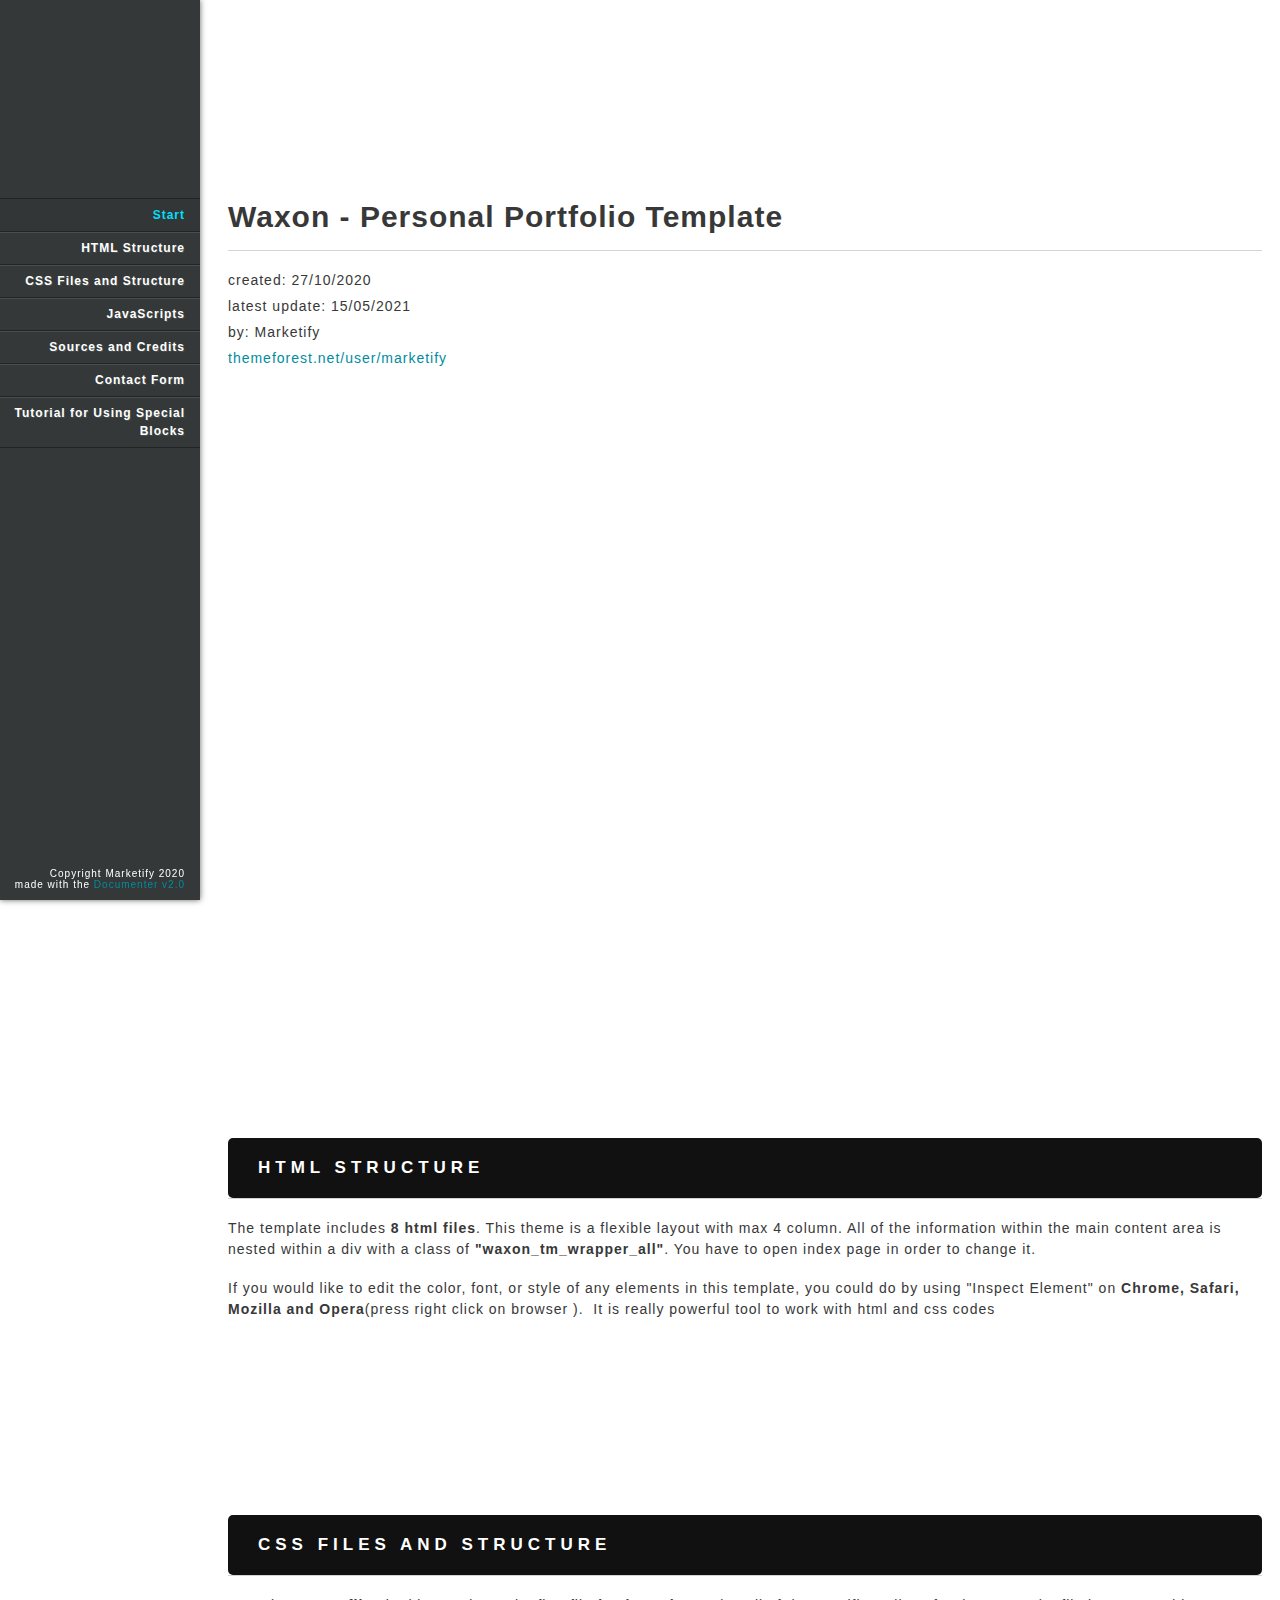
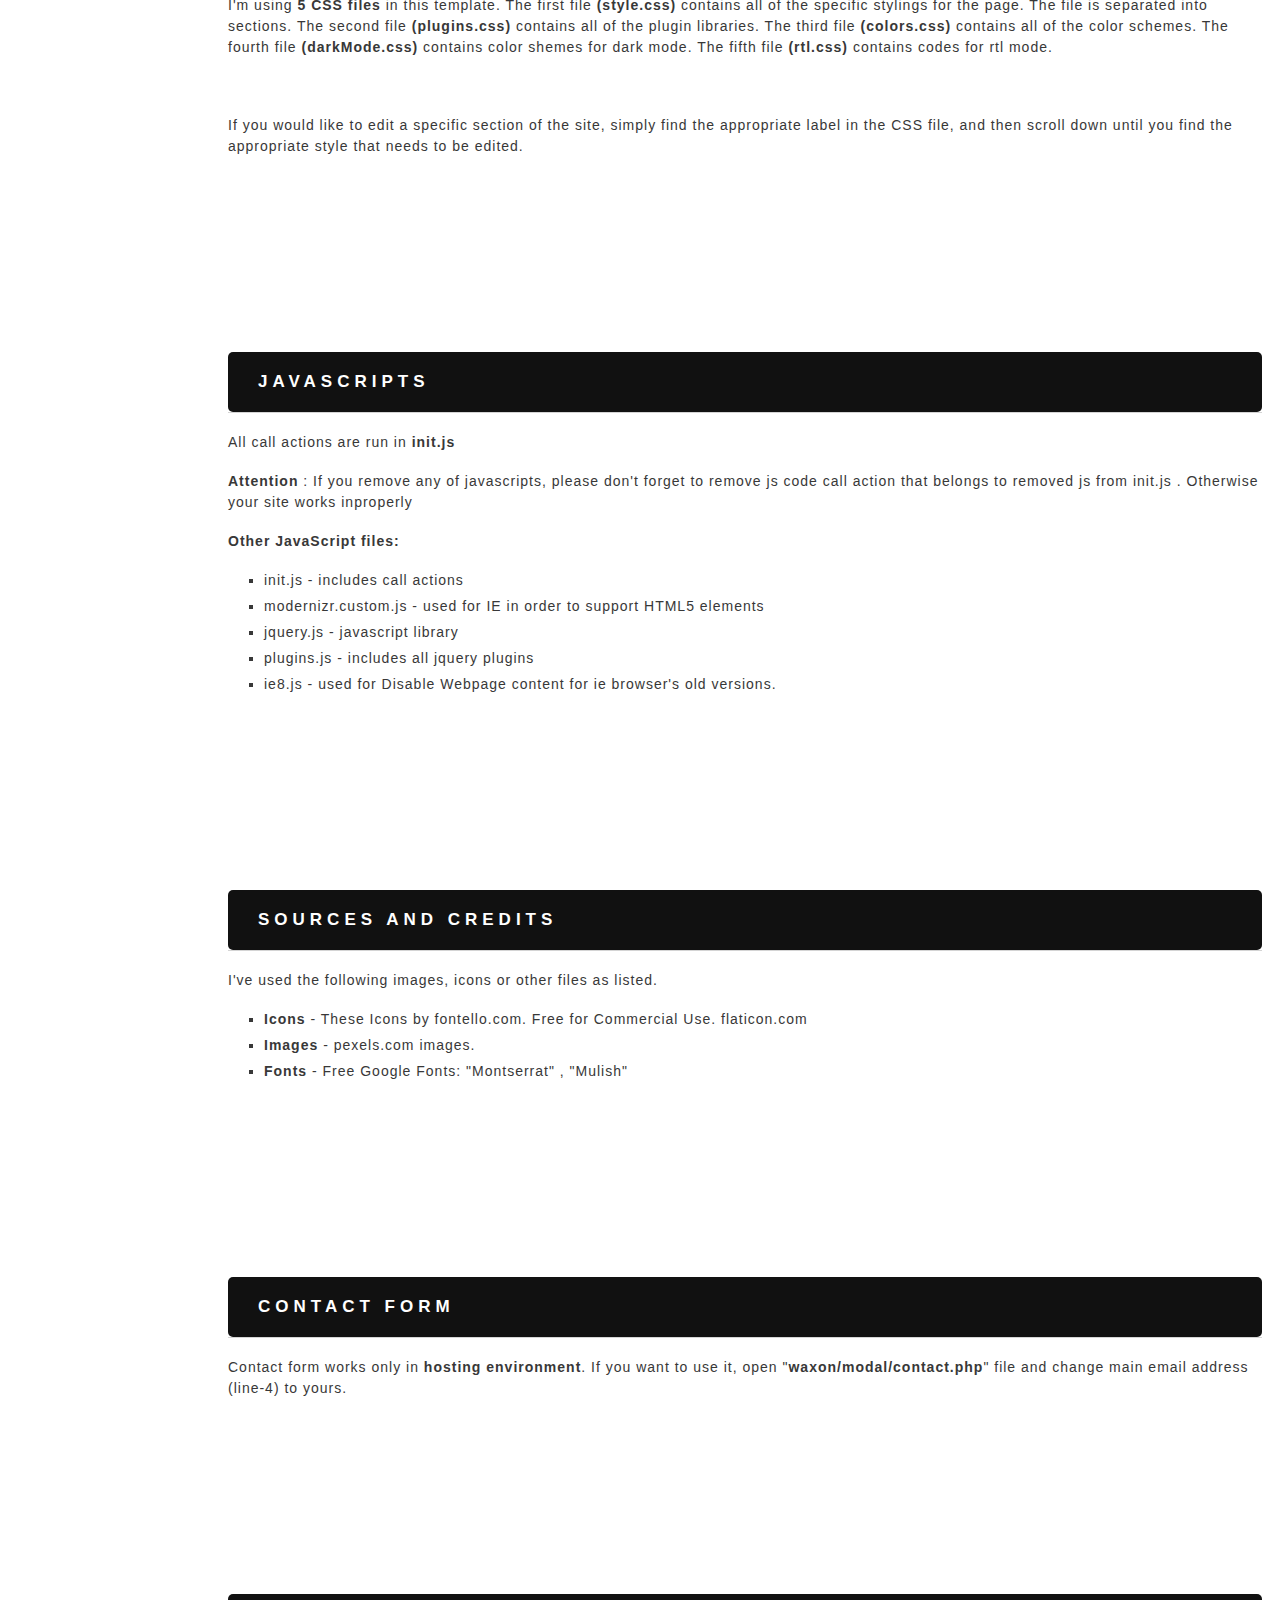
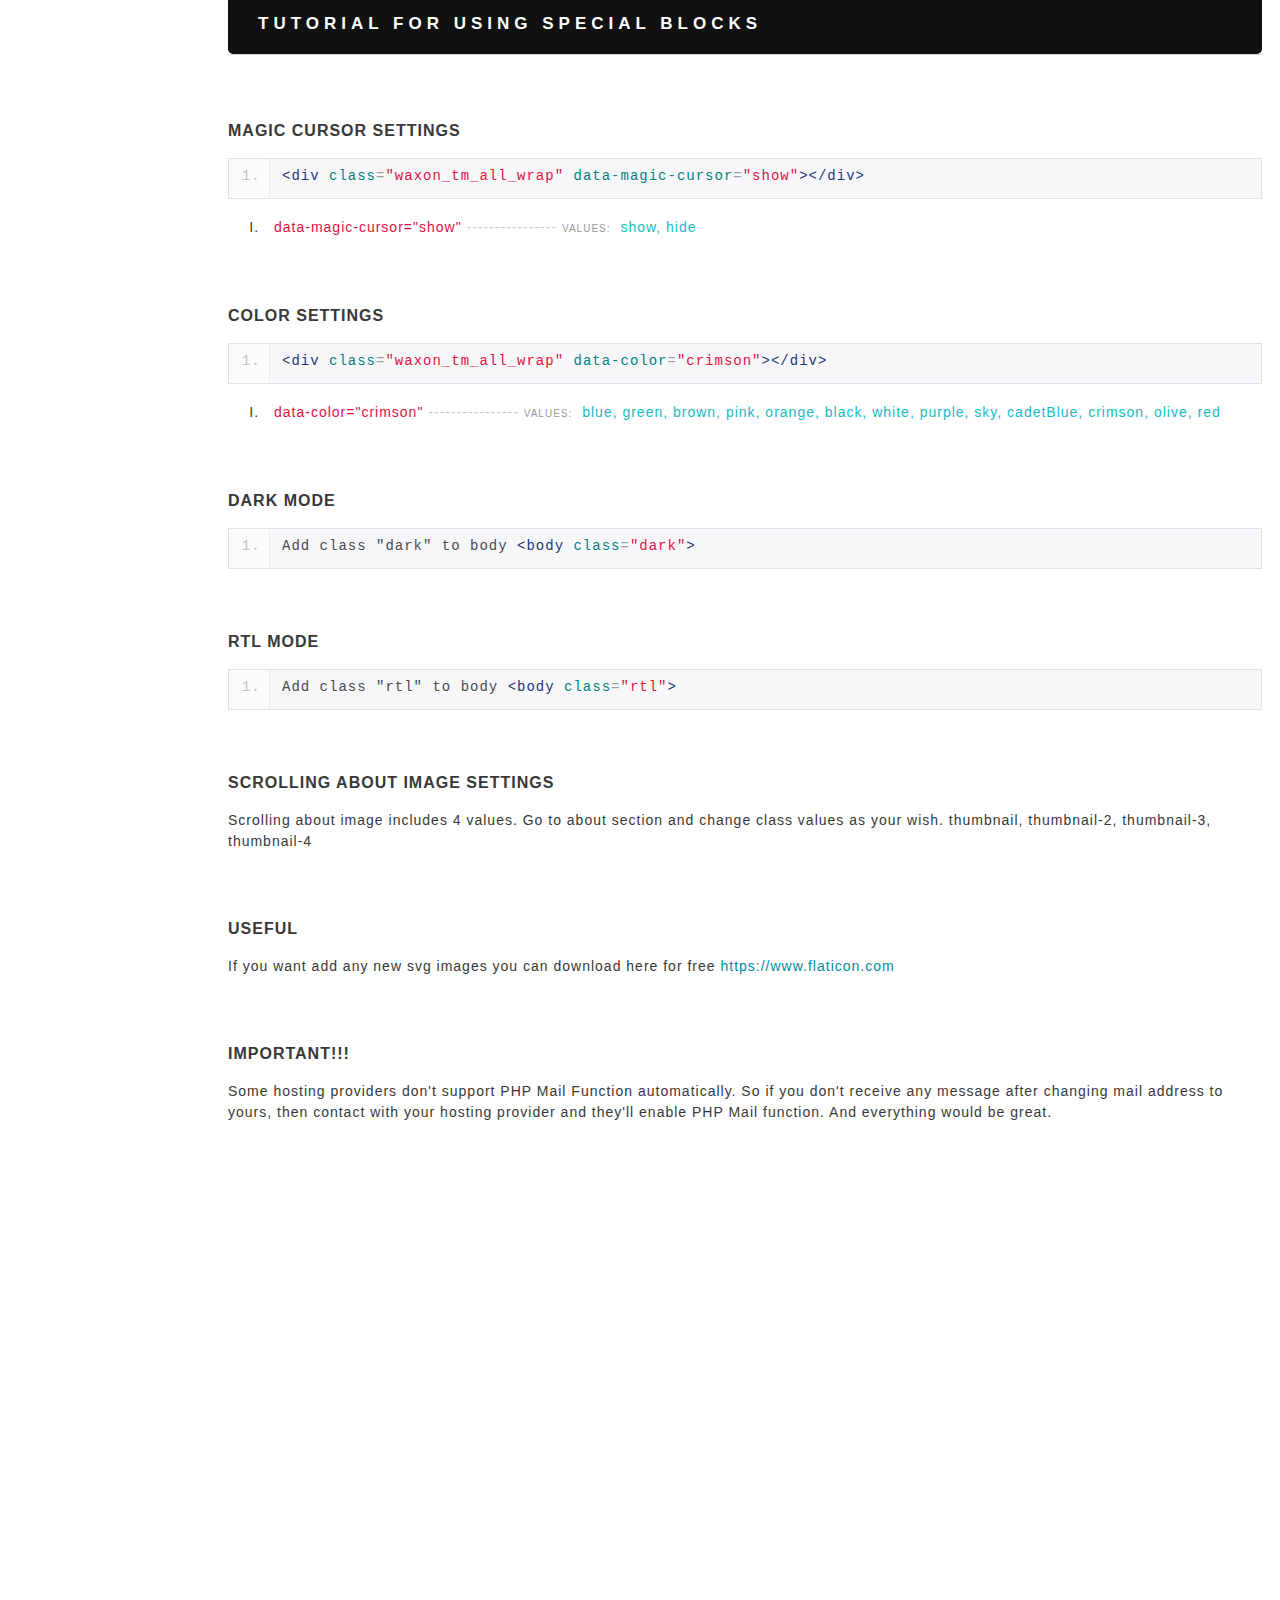
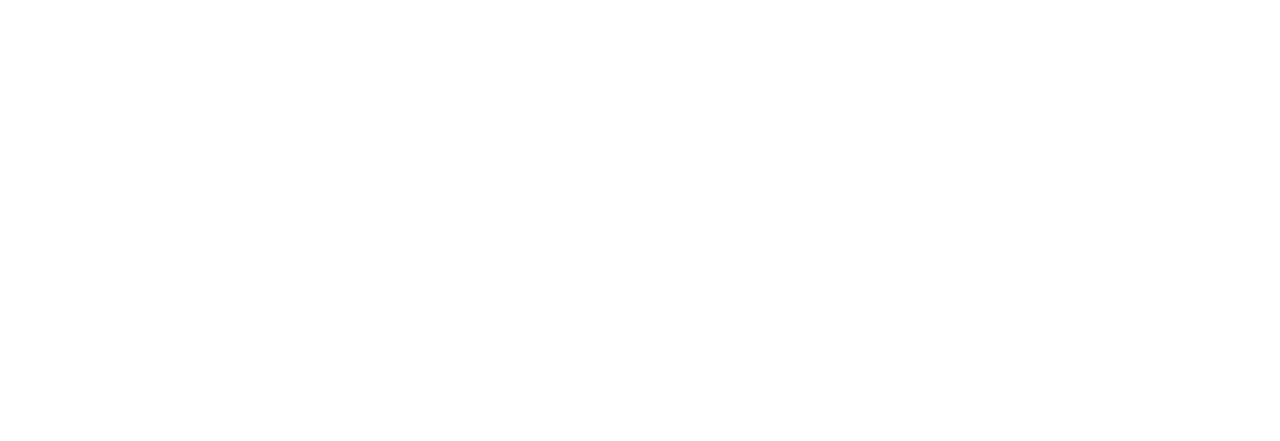
<file: documentation/index.html>
<!doctype html>  
<!--[if IE 6 ]><html lang="en-us" class="ie6"> <![endif]-->
<!--[if IE 7 ]><html lang="en-us" class="ie7"> <![endif]-->
<!--[if IE 8 ]><html lang="en-us" class="ie8"> <![endif]-->
<!--[if (gt IE 7)|!(IE)]><!-->
<html lang="en-us"><!--<![endif]-->
<head>
	<meta charset="utf-8">
	
	<title>Waxon - Documentation</title>
	
	<meta name="description" content="Thank you for purchasing my template. If you have any questions that are beyond the scope of this help file, please feel free to contact with me via my profile page contact form on themeforest.net. Thanks so much!">
	<meta name="author" content="Marketify">
	<meta name="copyright" content="Marketify">
	<meta name="generator" content="Documenter v2.0 http://rxa.li/documenter">
	<meta name="date" content="2018-01-07T00:00:00+01:00">
	
	<link href="assets/js/google-code-prettify/prettify.css" rel="stylesheet">
	<link rel="stylesheet" href="assets/css/documenter_style.css" media="all">
	
	
	
	<script src="assets/js/jquery.js"></script>
	
	<script src="assets/js/jquery.scrollTo.js"></script>
	<script src="assets/js/jquery.easing.js"></script>
	
	<script>document.createElement('section');var duration='500',easing='swing';</script>
	<script src="assets/js/script.js"></script>
    <script src="assets/js/google-code-prettify/prettify.js"></script>
	
	<style>
		html{background-color:#fff;color:#383838;}
		::-moz-selection{background:#333636;color:#00DFFC;}
		::selection{background:#333636;color:#00DFFC;}
		#documenter_sidebar #documenter_logo{background-image:url();}
		a{color:#008C9E;}
		.btn {
			border-radius:3px;
		}
		
		.btn-primary {
			  background-image: -moz-linear-gradient(top, #008C9E, #006673);
			  background-image: -ms-linear-gradient(top, #008C9E, #006673);
			  background-image: -webkit-gradient(linear, 0 0, 0 008C9E%, from(#343838), to(#006673));
			  background-image: -webkit-linear-gradient(top, #008C9E, #006673);
			  background-image: -o-linear-gradient(top, #008C9E, #006673);
			  background-image: linear-gradient(top, #008C9E, #006673);
			  filter: progid:DXImageTransform.Microsoft.gradient(startColorstr='#008C9E', endColorstr='#006673', GradientType=0);
			  border-color: #006673 #006673 #bfbfbf;
			  color:#FFFFFF;
		}
		.btn-primary:hover,
		.btn-primary:active,
		.btn-primary.active,
		.btn-primary.disabled,
		.btn-primary[disabled] {
		  border-color: #008C9E #008C9E #bfbfbf;
		  background-color: #006673;
		}
		hr{border-top:1px solid #D4D4D4;border-bottom:1px solid #FFFFFF;}
		#documenter_sidebar, #documenter_sidebar ul a{background-color:#343838;color:#FFFFFF;}
		#documenter_sidebar ul a{-webkit-text-shadow:1px 1px 0px #494F4F;-moz-text-shadow:1px 1px 0px #494F4F;text-shadow:1px 1px 0px #494F4F;}
		#documenter_sidebar ul{border-top:1px solid #212424;}
		#documenter_sidebar ul a{border-top:1px solid #494F4F;border-bottom:1px solid #212424;color:#FFFFFF;}
		#documenter_sidebar ul a:hover{background:#333636;color:#00DFFC;border-top:1px solid #333636;}
		#documenter_sidebar ul a.current{background:#333636;color:#00DFFC;border-top:1px solid #333636;}
		#documenter_copyright{display:block !important;visibility:visible !important;}
		
		
	</style>
	
</head>
<body class="documenter-project-">
	<div id="documenter_sidebar">
		<a href="#documenter_cover" id="documenter_logo"></a>
		<ul id="documenter_nav">
			<li><a class="current" href="#documenter_cover">Start</a></li>
				
			<li><a href="#html_structure" title="HTML Structure ">HTML Structure </a></li>
			<li><a href="#css_files_and_structure" title="CSS Files and Structure ">CSS Files and Structure </a></li>
			<li><a href="#javascripts" title="JavaScripts">JavaScripts</a></li>
			<li><a href="#sources_and_credits" title="Sources and Credits">Sources and Credits</a></li>
			<li><a href="#contact_form_reservation_form" title="Contact Form">Contact Form</a></li>
			
			<li><a href="#tutorial" title="Tutorial">Tutorial for Using Special Blocks</a></li>

		</ul>
		<div id="documenter_copyright">Copyright Marketify 2020<br>
		made with the <a href="http://rxa.li/documenter">Documenter v2.0</a> 
		</div>
	</div>
	<div id="documenter_content">
	<section id="documenter_cover">
	<h1>Waxon - Personal Portfolio Template</h1>
	
	<div id="documenter_buttons">
		
	</div>
	<hr>
	<ul>
	<li>created: 27/10/2020</li>
	<li>latest update: 15/05/2021</li>
	<li>by: Marketify</li>
	<li><a href="http://themeforest.net/user/marketify">themeforest.net/user/marketify</a></li>
	
	</ul>
	<p></p>
	</section>
	
	<section id="html_structure">
	<div class="page-header"><h3>HTML Structure </h3><hr class="notop"></div>
<div class="desc" style="display: block;">
	<p>
		The template includes <strong>8 html files</strong>. This theme is a flexible layout with max 4 column. All of the information within the main content area is nested within a div with a class of <strong>&quot;waxon_tm_wrapper_all&quot;</strong>. You have to open index page in order to change it.</p>
	<p>
		If you would like to edit the <em>color</em>, <em>font</em>, or <em>style</em> of any elements in this template, you could do by using <em>&quot;Inspect Element&quot;</em> on <strong>Chrome, Safari, </strong><strong>Mozilla</strong><strong> and Opera</strong>(press right click on browser ).&nbsp; It is really powerful tool to work with html and css codes</p>
</div>
<p>&nbsp;
	</p>
</section>
<section id="css_files_and_structure">
	<div class="page-header"><h3>CSS Files and Structure </h3><hr class="notop"></div>
<div class="desc" style="display: block;">
	<p>
		I&#39;m using <strong>5 CSS files</strong> in this template. The first file <strong>(style.css)</strong> contains all of the specific stylings for the page. The file is separated into sections. The second file <strong>(plugins.css)</strong> contains all of the plugin libraries. The third file <strong>(colors.css)</strong> contains all of the color schemes. The fourth file <strong>(darkMode.css)</strong> contains color shemes for dark mode. The fifth file <strong>(rtl.css)</strong> contains codes for rtl mode.</p>
	<p>&nbsp;
		</p>
	<p>
		If you would like to <em>edit</em> a specific section of the site, simply find the appropriate label in the CSS file, and then scroll down until you find the appropriate style that needs to be edited.</p>
	
</div>
<p>&nbsp;
	</p>
</section>
<section id="javascripts">
	<div class="page-header"><h3>JavaScripts</h3><hr class="notop"></div>
<div class="desc" style="display: block;">
	<p>
		All call actions are run in <strong>init.js</strong></p>
	<p>
		<strong>Attention</strong> : If you remove any of javascripts, please don&#39;t forget to remove <em>js code call action</em> that belongs to removed js from <em>init.js</em> . Otherwise your site works inproperly</p>
	<p>
		<strong>Other JavaScript files:</strong></p>
	<ul>
		<li><em>init.js</em> - includes <em>call actions</em></li>
		<li><em>modernizr.custom.js</em> - used for IE in order to support HTML5 elements</li>
		<li><em>jquery.js - javascript library</em></li>
        <li><em>plugins.js</em> - includes all jquery plugins</li>
		<li><em>ie8.js</em> - used for Disable Webpage content for ie browser's old versions.</li>
	</ul>
</div>
<p>&nbsp;
	</p>
</section>

<section id="sources_and_credits">
	<div class="page-header"><h3>Sources and Credits</h3><hr class="notop"></div>
<div class="desc" style="display: block;">
	<p>
		I&#39;ve used the following images, icons or other files as listed.</p>
	<ul>
		<li>
			<strong>Icons</strong> - These Icons by fontello.com. Free for Commercial Use. flaticon.com</li>
		<li>
			<strong>Images</strong> - pexels.com images.</li>
		<li>
			<strong>Fonts</strong> - Free Google Fonts: &quot;Montserrat&quot; , &quot;Mulish&quot;</li>
	</ul>
</div>
<p>&nbsp;
	</p>
</section>
<section id="contact_form_reservation_form">
	<div class="page-header"><h3>Contact Form</h3><hr class="notop"></div>
<p>
	Contact form works only in <strong>hosting environment</strong>. If you want to use it, open &quot;<strong>waxon/modal/contact.php</strong>&quot; file and change main email address (line-4) to yours.</p>
<p>&nbsp;
	</p>
</section>
		
		
		
		<section id="tutorial">
			<div class="page-header"><h3>Tutorial for Using Special Blocks</h3><hr class="notop"></div>

			
			
			
	
            
         
            
            
            <div class="space50"></div>
            <h5>Magic Cursor Settings</h5>
            <pre class="prettyprint lang-html linenums">&lt;div class=&quot;waxon_tm_all_wrap&quot; data-magic-cursor=&quot;show&quot;&gt;&lt;/div&gt;</pre>
			
            <ul class="a">
            	<li><span class="a">data-magic-cursor="show" </span>  <span class="c">----------------</span>  <span class="d">values:</span> <span class="b">show, hide</span></li>
            </ul>
            
            
            <div class="space50"></div>
            
            <h5>Color Settings</h5>
            <pre class="prettyprint lang-html linenums">&lt;div class=&quot;waxon_tm_all_wrap&quot; data-color=&quot;crimson&quot;&gt;&lt;/div&gt;</pre>
			
            <ul class="a">
            	<li><span class="a">data-color="crimson" </span>  <span class="c">----------------</span>  <span class="d">values:</span> <span class="b">blue, green, brown, pink, orange, black, white, purple, sky, cadetBlue, crimson, olive, red</span></li>
            </ul>
			
			<div class="space50"></div>
            
			<h5>Dark Mode</h5>
            <pre class="prettyprint lang-html linenums">Add class &quot;dark&quot; to body &lt;body class=&quot;dark&quot;&gt;</pre>
            
            
			<div class="space50"></div>
            
			<h5>RTL Mode</h5>
            <pre class="prettyprint lang-html linenums">Add class &quot;rtl&quot; to body &lt;body class=&quot;rtl&quot;&gt;</pre>
			
			
			<div class="space50"></div>
            
            <h5>Scrolling About Image Settings</h5>
           <p>Scrolling about image includes 4 values. Go to about section and change class values as your wish. thumbnail, thumbnail-2, thumbnail-3, thumbnail-4</p>
			
          
          <div class="space50"></div>
            
            <h5>Useful</h5>
			<p>If you want add any new svg images you can download here for free <a href="https://www.flaticon.com" target="_blank">https://www.flaticon.com</a></p>
			
          
          <div class="space50"></div>
            
            <h5>Important!!!</h5>
           <p>Some hosting providers don't support PHP Mail Function automatically. So if you don't receive any message after changing mail address to yours, then contact with your hosting provider and they'll enable PHP Mail function. And everything would be great.</p>
			
          
          
            
           
			
</section>
				
		

	</div>
</body>
</html>
</file>
<file: documentation/assets/js/google-code-prettify/prettify.css>
.com { color: #93a1a1; }
.lit { color: #195f91; }
.pun, .opn, .clo { color: #93a1a1; }
.fun { color: #dc322f; }
.str, .atv { color: #D14; }
.kwd, .linenums .tag { color: #1e347b; }
.typ, .atn, .dec, .var { color: teal; }
.pln { color: #48484c; }

.prettyprint {
  padding: 8px;
  background-color: #f7f7f9;
  border: 1px solid #e1e1e8;
}
.prettyprint.linenums {
  -webkit-box-shadow: inset 40px 0 0 #fbfbfc, inset 41px 0 0 #ececf0;
     -moz-box-shadow: inset 40px 0 0 #fbfbfc, inset 41px 0 0 #ececf0;
          box-shadow: inset 40px 0 0 #fbfbfc, inset 41px 0 0 #ececf0;
}

/* Specify class=linenums on a pre to get line numbering */
ol.linenums {
  margin: 0 0 0 33px; /* IE indents via margin-left */
} 
ol.linenums li {
  padding-left: 12px;
  color: #bebec5;
  line-height: 18px;
  text-shadow: 0 1px 0 #fff;
}
</file>
<file: documentation/assets/css/documenter_style.css>
/*!
 * Documenter 2.0
 * http://rxa.li/documenter
 *
 * Copyright 2011, Xaver Birsak
 * http://revaxarts.com
 *
 */
html,body,div,span,applet,object,iframe,h1,h2,h3,h4,h5,h6,p,blockquote,a,abbr,acronym,address,big,cite,code,del,dfn,em,font,img,ins,kbd,q,s,samp,small,strike,strong,sub,sup,tt,var,dl,dt,dd,ol,ul,li,fieldset,form,label,legend,table,caption,tbody,tfoot,thead,tr,th,td{
	margin:0;
	padding:0;
	border:0;
	outline:0;
	font-weight:inherit;
	font-style:inherit;
	font-size:100%;
	font-family:inherit;
	vertical-align:baseline;
}
html { 
	font-size:101%;
	font-family:Arial,sans-serif;
	font-size:14px;
	-webkit-text-size-adjust:none;
	color:#6F6F6F;
	background-color:#efefef;
	letter-spacing:1px;
}
body{
	min-height:100%;
	height:auto;
	width:100%;
}
footer, header, section {
	display:block;
}
a{ color:#6F6F6F; text-decoration:none; cursor:pointer; }
a:hover { text-decoration:underline }
p, ul, ol{
	margin:18px 0;
	line-height:1.5em;
}
li{
	list-style:none;
}
section li{
	margin-bottom:5px;
}
li.placeholder{
	height:70px;
	width:100%;
	font-size:16px;
}
hr { 
	display:block;
	height:0px;
	line-height:0px;
	border:0;
	border-top:1px solid #ddd;
	border-bottom:1px solid #aaa;
	margin:16px 0;
	padding:0;
	clear:both;
	float:none;
}
hr.notop{
	margin-top:0;
}
strong{
	font-weight:700;
}
#documenter_buttons{
	position:absolute;
	right:10px;
	margin-top:-30px;
}
.btn{
	cursor:pointer;
	width:auto;
	padding:7px 7px 8px;
	border-radius:3px;
	border:1px solid #ccc;
}
.btn:hover{
	border:1px solid #B1B4B0;
	box-shadow:0px 2px 2px rgba(0,0,0,0.1);
	-moz-box-shadow:0px 2px 2px rgba(0,0,0,0.1);
	-webkit-box-shadow:0px 2px 2px rgba(0,0,0,0.1);
	text-decoration:none;
}
.btn:active{
	border:1px solid #B1B4B0;
	box-shadow:inset 0px 2px 2px rgba(0,0,0,0.1);
	-moz-box-shadow:inset 0px 2px 2px rgba(0,0,0,0.1);
	-webkit-box-shadow:inset 0px 2px 2px rgba(0,0,0,0.1);
	background-color:#eee;
}

#documenter_content{
	position:absolute;
	right:18px;
	left:218px;
	padding-left:10px;
	padding-bottom:800px;
	min-height:100%;
	height:auto;
	z-index:1;
}
#documenter_sidebar{
	-moz-box-shadow:0 0 6px rgba(3,3,3,0.6);
	-webkit-box-shadow:0 0 6px rgba(3,3,3,0.6);
	box-shadow:0 0 6px rgba(3,3,3,0.6);
	position:fixed;
	left:0;
	width:200px;
	height:100%;
	min-height:100%;
	z-index:100;
}
#documenter_sidebar a{
	position:relative;
	z-index:100;
}
img{
	border:0;
}
#documenter_copyright{
	position:absolute;
	bottom:10px;
	font-size:10px;
	right:15px;
	width:200px;
	text-align:right;
	z-index:1
}
noscript{
	display:block;
	position:absolute;
	top:238px;
	margin:0 auto;
	width:800px;
	bottom:0;
	z-index:20;
}
noscript p{
	width:800px;
	font-size:20px;
	padding-top:20px;
	margin:0 auto;
	color:#4D4D4D;
}
.small{
	font-size:10px;
	letter-spacing:0;
}

/*----------------------------------------------------------------------*/
/* Sidebar
/*----------------------------------------------------------------------*/

#documenter_sidebar #documenter_logo{
	display:block;
	height:20%;
	max-height:200px;
	min-height:70px;
	width:200px;
	background-position:center center;
	background-repeat:no-repeat;
}
#documenter_sidebar ul{
	font-size:12px;
	font-weight:700;
	min-height:150px;
	height:75%;
	overflow:auto;
}

#documenter_sidebar ul li{
	text-align:right;
	padding:0;
}
#documenter_sidebar ul a{
	display:block;
	border-top:1px solid #ddd;
	border-bottom:1px solid #aaa;
	padding:6px 15px 7px 0;
	text-align:right;
}
#documenter_sidebar ul a:hover,#documenter_sidebar ul a.current{
	-webkit-text-shadow:none;
	-moz-text-shadow:none;
	text-shadow:none;
	text-decoration:none;
}
#documenter_sidebar ul li ul{
	border-top:0;
	font-size:10px;
	min-height:10px;
	height:auto;
	overflow:auto;
	margin:0;
	display:none;
}
#documenter_sidebar ul li ul li a{
	display:block;
	padding:4px 15px 5px 0;
	text-align:right;
}

/*----------------------------------------------------------------------*/
/* Content
/*----------------------------------------------------------------------*/

#documenter_cover{
	position:relative;
	height:800px;
	padding-top:200px !important;
}
#documenter_cover li{
	list-style:none !important;
	margin-left:0 !important;
}
#documenter_cover p{
	width:500px;
}
#documenter_content section{
	padding-top:20px;
	padding-bottom:100px;
}
#documenter_content h1{
	font-size:30px;
	font-weight:700;
}
#documenter_content h2{
	font-size:20px;
	margin-bottom:18px;
	font-weight:100;
}
#documenter_content h3{
	font-size:17px;
	color:#FFF;
	letter-spacing:5px;
	margin:18px 0 0;
	font-weight:600;
	background:#111;
	padding:20px 30px;
	text-transform:uppercase;
	border-radius:5px;
}
#documenter_content h4{
	font-size:20px;
	margin:18px 0;
	font-weight:100;
}
#documenter_content h5{
	font-size:16px;
	margin:18px 0;
	font-weight:600;
	text-transform:uppercase;
}
#documenter_content h6{
	font-size:14px;
	margin:18px 0;
	font-weight:100;
}
#documenter_content p{
	margin:18px 0;
}
#documenter_content ol li{
	list-style:decimal;
	margin-left:36px;
}
#documenter_content ul li{
	list-style:square;
	margin-left:36px;
}
#documenter_content dl{
}
#documenter_content dl dt{
	padding-top:12px;
	font-weight:700;
	font-size:14px;
}
#documenter_content dl dd{
	padding-top:3px;
	margin-left:18px;
}
#documenter_content table{
	border-collapse:collapse;
}
#documenter_content table th{
	font-weight:700;
}
#documenter_content table th, #documenter_content table td{
	padding:3px 7px;
	text-align:left;
}
#documenter_content .warning{
	padding:10px 10px 10px 30px;
	border:1px solid #D5D458;
	background-color:#F0FEB1;
	background-image:url(img/warning.png);
	background-repeat:no-repeat;
	background-position: 8px 11px;
}
#documenter_content .info{
	padding:10px 10px 10px 30px;
	border:1px solid #6AB3FF;
	background-color:#A3D0FF;
	background-image:url(img/info.png);
	background-repeat:no-repeat;
	background-position: 8px 11px;
}
#documenter_content div.alert {
  padding: 8px 35px 8px 14px;
  text-shadow: 0 1px 0 rgba(255, 255, 255, 0.5);
  background-color: #fcf8e3;
  border: 1px solid #fbeed5;
  -webkit-border-radius: 4px;
  -moz-border-radius: 4px;
  border-radius: 4px;
}
#documenter_content div.alert-success,#documenter_content  div.alert-success div.alert-heading {
  color: #468847;
}
#documenter_content div.alert-danger,#documenter_content  div.alert-error {
  background-color: #f2dede;
  border-color: #eed3d7;
}
#documenter_content div.alert-danger,
#documenter_content div.alert-error,
#documenter_content div.alert-danger div.alert-heading,
#documenter_content div.alert-error div.alert-heading {
  color: #b94a48;
}
#documenter_content div.alert-info {
  background-color: #d9edf7;
  border-color: #bce8f1;
}
#documenter_content div.alert-info,#documenter_content  div.alert-info div.alert-heading {
  color: #3a87ad;
}
#documenter_content div.alert-block {
  padding-top: 14px;
  padding-bottom: 14px;
}
#documenter_content div.alert-block > p,#documenter_content  div.alert-block > ul {
  margin-bottom: 0;
}
#documenter_content div.alert-block p + p {
  margin-top: 5px;
}






pre{
	word-break: break-all; 
	word-wrap: break-word;
	white-space: pre-wrap;       /* css-3 */
 	white-space: -moz-pre-wrap;  /* Mozilla, since 1999 */
 	white-space: -pre-wrap;      /* Opera 4-6 */
 	white-space: -o-pre-wrap;    /* Opera 7 */
 	word-wrap: break-word;       /* Internet Explorer 5.5+ */
}
#documenter_content span.a{color:#D14;}
#documenter_content span.b{color:#18bbc3;}
#documenter_content span.c{color:#CCCCCC;}
#documenter_content span.e{color:#D14; background:#F9F2F4; padding: 2px 4px; border-radius:4px; font-size:12px; }
#documenter_content span.d{color:#999; text-transform:uppercase; font-size:10px; margin-right:5px;}
#documenter_content h6.a{text-transform:uppercase; color:#999; font-size:11px; margin-bottom:0px;}
#documenter_content ul.a{}
#documenter_content ul.a li{padding-left:10px; list-style-type:upper-roman; margin-bottom:8px;}
#documenter_content ol.linenums li{margin-left:0px;}

.space10{width:100%; float:left; clear:both; margin-bottom:10px;}
.space20{width:100%; float:left; clear:both; margin-bottom:20px;}
.space30{width:100%; float:left; clear:both; margin-bottom:30px;}
.space40{width:100%; float:left; clear:both; margin-bottom:40px;}
.space50{width:100%; float:left; clear:both; margin-bottom:50px;}
.space60{width:100%; float:left; clear:both; margin-bottom:60px;}
.space70{width:100%; float:left; clear:both; margin-bottom:70px;}
.space80{width:100%; float:left; clear:both; margin-bottom:80px;}
.space90{width:100%; float:left; clear:both; margin-bottom:90px;}
.space100{width:100%; float:left; clear:both; margin-bottom:100px;}
.space200{width:100%; float:left; clear:both; margin-bottom:300px;}
.space300{width:100%; float:left; clear:both; margin-bottom:300px;}
.space400{width:100%; float:left; clear:both; margin-bottom:400px;}
.space500{width:100%; float:left; clear:both; margin-bottom:500px;}
.space1000{width:100%; float:left; clear:both; margin-bottom:1000px;}

.expandable{
	width:100%;
	clear:both;
	z-index:10;
	position:relative;
}
.expandable .etitle{
	padding:0px;
	cursor:pointer;
	position:relative;
	z-index:10;
	padding-left:35px;
}
.expandable .etitle span{
	font-size:14px;
	line-height:1.3;
	position:absolute;
	left:0px;
	top:-3px;
	width:22px;
	height:22px;
	background:#FC0;
	text-align:center;
	display:inline-block;
	color:#000;
	
	-webkit-border-radius:100%;
	-moz-border-radius:100%;
	border-radius:100%;
	
	-webkit-transition: all .3s ease;
	   -moz-transition: all .3s ease;
		-ms-transition: all .3s ease;
		 -o-transition: all .3s ease;
			transition: all .3s ease;
}
.expandable.open .etitle span{
	-webkit-transform:rotateZ(180deg);
	-moz-transform:rotateZ(180deg);
	transform:rotateZ(180deg);
}
.expandable .econtent{
	display:none;
	position:relative;
	padding:0px;
	z-index:10;
}






/*----------------------------------------------------------------------*/
/* Print Styles
/*----------------------------------------------------------------------*/

@media print {
	 * { background: transparent !important; color: black !important; text-shadow: none !important; filter:none !important;
	-ms-filter: none !important; } /* Black prints faster: sanbeiji.com/archives/953 */
	a, a:visited { color: #444 !important; text-decoration: underline; }
	a[href]:after { content: " (" attr(href) ")"; }
	abbr[title]:after { content: " (" attr(title) ")"; }
	.ir a:after, a[href^="javascript:"]:after, a[href^="#"]:after { content: ""; }  /* Don't show links for images, or javascript/internal links */
	pre, blockquote { border: 1px solid #999; page-break-inside: avoid; }
	thead { display: table-header-group; } /* css-discuss.incutio.com/wiki/Printing_Tables */
	tr, img { page-break-inside: avoid; }
	@page { margin: 0.5cm; }
	p, h2, h3 { orphans: 3; widows: 3; }
	h2, h3{ page-break-after: avoid; }
	hr { border-top:1px solid #000 !important;border-bottom:0 !important; }
	
	#documenter_sidebar{
		-moz-box-shadow:none;
		-webkit-box-shadow:none;
		box-shadow:none;
		position:absolute;
		left:10px;
		top:0;
		width:100%;
		margin-top:500px;
	}
	#documenter_sidebar ul:before { content: "Table of Contents"; }
	
	#documenter_sidebar ul{
		border:0 !important;
	}
	#documenter_sidebar ul li{
		border:0 !important;
		text-align:left;
	}
	#documenter_sidebar ul li a{
		border:0 !important;
		text-align:left;
		padding:4px;
	}
	#documenter_sidebar ul li a:hover{
		border:0 !important;
	}
	#documenter_sidebar #documenter_logo{
		display:none;
	}
	#documenter_sidebar #documenter_copyright{
		display:none;
	}
	#documenter_content{
		left:10px;
	}
	#documenter_cover{
		margin-bottom:300px;
	}
	#documenter_content .warning{
		background-image:url(img/warning.png) !important;
		background-repeat:no-repeat !important;
		background-position: 8px 11px !important;
	}
	#documenter_content .info{
		background-image:url(img/info.png) !important;
		background-repeat:no-repeat !important;
		background-position: 8px 11px !important;
	}
}
</file>
